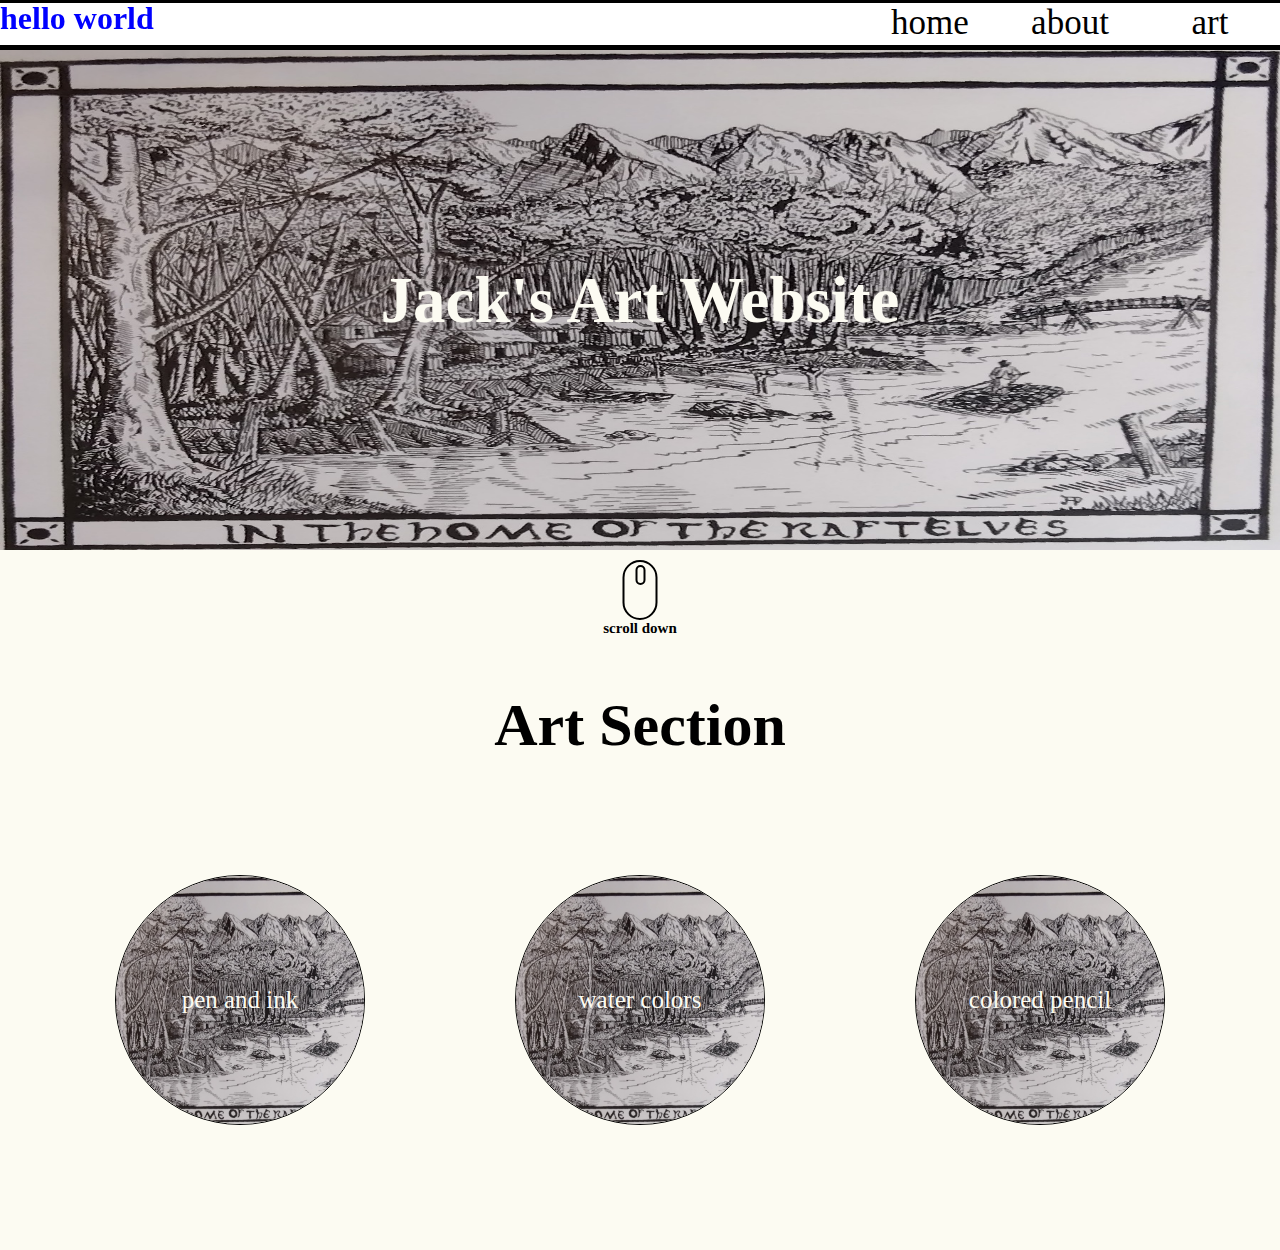
<file: index.html>
<!DOCTYPE html>
<html lang="en">
<head>
    <meta charset="UTF-8">
    <meta name="viewport" content="width=device-width, initial-scale=1.0">
    <title>Document</title>
    <link rel="stylesheet" href="home.css">
    <link rel="stylesheet" href="https://cdnjs.cloudflare.com/ajax/libs/font-awesome/6.4.0/css/all.min.css" integrity="sha512-iecdLmaskl7CVkqkXNQ/ZH/XLlvWZOJyj7Yy7tcenmpD1ypASozpmT/E0iPtmFIB46ZmdtAc9eNBvH0H/ZpiBw==" crossorigin="anonymous" referrerpolicy="no-referrer" />
    <meta name="view-transition" content="same-origin" />
</head>
<body>
    <div id="wrap">
    <div id="nav-bar">
        <i class="fa-solid fa-pen" id="nav-tag"></i>
        <div id="links-container">
            <ul>
<li class="links"><a href="#">home</a></li>
<li class="links"><a href="#">about</a></li>
<li class="links" id="dropdown"><a href="#">art</a>
    <ul>
        <li ><a href="pen.html">pen and ink</a></li>
        <li ><a href="#">water color</a></li>
        <li ><a href="#">pencil</a></li>
    </ul>
</li>
</ul>
</div>
<i class="fa-sharp fa-solid fa-bars" id="menu"></i>
    </div>
</div>
    <div id="header">
        <div id="img"></div>
        <h1 id="scroller">Jack's Art Website</h1>
    </div>
    <div id="scroll-down">
    <div id="scroll-box">
        <div id="scroll-dot"></div>
    </div>
   <p id="scroll-text">scroll down</p>
    </div>
<div id="home-links">
    <h1 id="art-section">Art Section</h1>
    <div id="circle-links-container">
    <div class="circle-links">
       <a href="pen.html"> <img src="test-art.jpg" alt="">
        <p>pen and ink</p>
        </a>
    </div>
    <div class="circle-links">
       <a href="#"> <img src="test-art.jpg" alt="">
        <p>water colors</p>
        </a>
    </div>
    <div class="circle-links">
       <a href="#"> <img src="test-art.jpg" alt="">
        <p>colored pencil</p>
        </a>
    </div>
</div>
</div>
<a href="pen.html"><h1 id="blue">hello world</h1></a>
    <script defer src="script.js"></script>
</body>
</html>
</file>
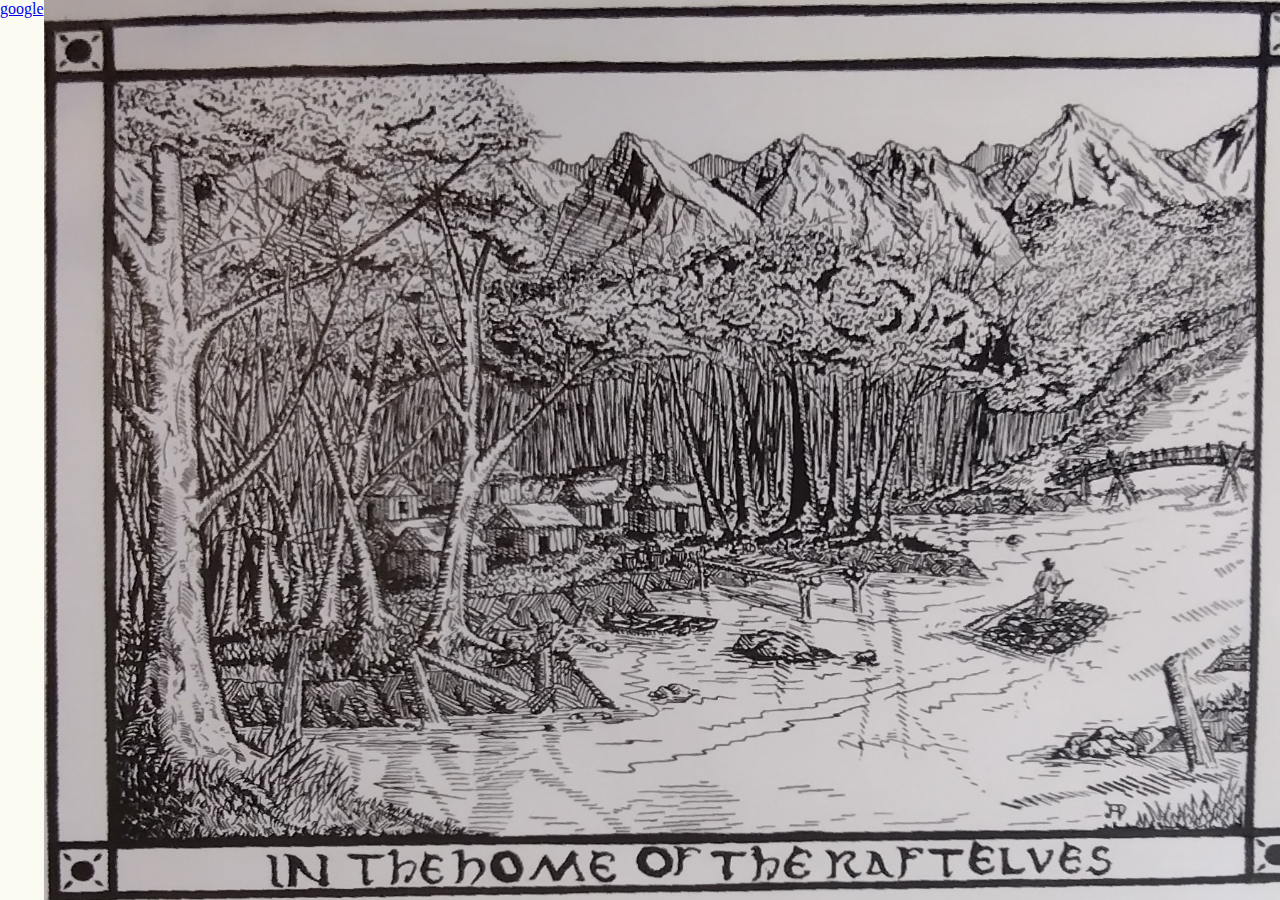
<file: pen.html>
<!DOCTYPE html>
<html lang="en">
<head>
    <meta charset="UTF-8">
    <meta name="viewport" content="width=device-width, initial-scale=1.0">
    <link rel="stylesheet" href="home.css">
    <meta name="view-transition" content="same-origin" />
    <title>Document</title>
</head>
<body>
    <a href="index.html"><h1 id="red">hello world</h1></a>
    <a href="http://google.com">google</a>
 <img src="test-art.jpg" alt="" id="img">
     </div>
</body>
</html>
</file>
<file: home.css>
@import url('https://fonts.googleapis.com/css2?family=Lumanosimo&family=Playfair+Display:ital@1&display=swap');



*{
    padding: 0;
    margin: 0;
    box-sizing: border-box;
}

body{
   background-color: rgb(252, 251, 242); 
overflow-x: hidden;
}



#header{
    position: relative;
    width: 100%;
    height: 500px;
    overflow: hidden;
    z-index: -1;

}

#img{
    position: absolute;
    top: 0;
    width: 100%;
    height:100%;
    background-image: url("test-art.jpg");
    background-repeat: no-repeat;
    background-size:100% 100%;
}

#header h1{
    color:rgb(252, 251, 242) ;
    position: absolute;
    top: 50%;
    left: 50%;
    transform: translate(-50%,-50%);
    font-size: 65px;
    white-space: nowrap;
font-weight: bolder;
}



#home-links{
    position: relative;
height: 700px;
width: 100%;
}

#circle-links-container{
    position: absolute;
    top: 50%;
    transform: translate(0,-50%);
    height: 500px;
    width: 100%;
    gap:150px;
    display: flex;
align-items: center;
justify-content: center;
}

.circle-links{
    position: relative;
margin-top: 200px;
width: 250px;
overflow: hidden;
height: 250px;
border-radius: 50%;
border: 1px solid black;
}

.circle-links img{
object-fit: cover;
width: 100%;
height: 100%;
transition: transform .5s;
}

.circle-links img:hover{
   transform: scale(1.2);
}

.circle-links p{
    position: absolute;
    top: 50%;
left: 50%;
transform: translate(-50%,-50%);
font-size:25px ;
color:rgb(252, 251, 242) ;
white-space: nowrap;
}

.circle-links:has(p:hover) img{
    transform: scale(1.2);
}
 
#art-section{
    position: absolute;
    left: 50%;
    top: 25%;
    transform: translate(-50%,-50%);
    font-size: 60px;
    white-space: nowrap;
}

#wrap{
    position: sticky;
    top: 0;
z-index: 1;
}

#nav-bar{
    position: relative;
        width: 100%;
        height: 50px;
        border-bottom: 5px solid black;
        border-top: 3px solid black;
        background-color:rgb(255, 255, 255);
    }
    
    #nav-tag {
       position: absolute;
        top: 50%;
        left: 1%;
        transform:translate(0,-50%) rotateY(180deg);
        font-size: 30px;
      color: black;
    }
    
    
    
    
    #links-container{
    position: absolute;
    right:0;
    }
    
    #links-container ul{
        list-style: none;
       
    }
    
    #links-container ul li {
        float: left;
        width: 140px;
        height: 42px;
        text-align: center;
        line-height: 40px;
       
    }
    
    #links-container ul li a {
    display: block;
        text-decoration: none;
        color: black;
        font-size: 35px;
        transition: font-size .2s ;
       
    }
    
    #links-container ul li a:hover
    {
        font-size:40px;
    }
    
    
    
    #dropdown  ul li{
    background:rgb(255, 255, 255) ;
    height: 50px;
    display: none;
    transition: all .3s ease-in-out;
    border-top: 2px solid black;
    animation: one .5s ease;
    }
    
    #dropdown  ul li a {
        font-size: 25px;
    }
    
    #dropdown:hover ul li{
    display: block;
    }
    
    #dropdown ul li a:hover{
        font-size: 27px;
        }
    
    #menu{
        display: none;
    }
    
    @keyframes one {
        0%{
           opacity: 0;
        }
        100%{
            opacity: 1;
         }
    }

#scroll-down{
    position: absolute;
    width: 80px;
    height: 80px;
    left: 50%;
    margin-top: 10px;
    transform: translate(-50%);
    z-index: -1;
}


#scroll-text {
    position: absolute;
    left: 50%;
    transform: translate(-50%);
    white-space:nowrap;
    font-size:15px;
    font-weight: bolder;
}

#scroll-box{
    position: relative;
    left: 50%;
    transform: translate(-50%);
    width: 35px;
    height: 60px;
border: 2px solid black;
border-radius: 20px;
}

#scroll-dot{
    position: absolute;
    left: 50%;
    top: 6%;
    transform: translate(-50%);
width:10px;
height: 20px;
border: 2px solid black;
border-radius: 10px;
animation: fade 1.5s infinite;
}

@keyframes fade {
    30%{
        opacity: 1;
    }
    
    100%{
top: 50%;
opacity: 0;
    }
}

@media (max-width: 450px) {
    #header h1{
        font-size: 40px;
    }
    #header{
        height: 400px;
    }
    #links-container{
        display: none;
    }
    #menu{
        display: block;
        position: absolute;
        right: 5%;
        top: 50%;
        transform: translate(0,-50%);
        font-size: 30px;
    }
    #nav-bar h1{
        font-size: 35px;
    }

    #scroll-down{
        margin-top: 50px;
    }

    #home-links{
        position: relative;
        height: 1300px;
        width: 100%;
        }
        
        #circle-links-container{
            position: absolute;
            top: 300px;
            height: 1000px;
            width: 100%;
            flex-direction: column;
            gap: 0;
            display: flex;
align-items: center;
justify-content: center;
transform: translate(0,0);
        }


    .circle-links{
       position: relative;
        margin-top: 60px;
    width: 250px;
    overflow: hidden;
    height: 250px;
    border-radius: 50%;
    border: 1px solid black;
    }
    .circle-links img{
        transform: scale(1.2);
    }
}

#red{
view-transition-name:name;
position: absolute;
color:red;
left: 50%;
top: 0;
}

#blue{
    view-transition-name:name;
    position: absolute;
    color: blue;
    left: 0;
    top: 0;
    z-index: 20;
}

@keyframes fade-out {
   from{
        opacity: 1;
    }
   to{
        opacity: 0;
    }
}

@keyframes fade-in {
   from{
        opacity: 0;
    }
   to{
        opacity: 1;
    }
}



::view-transition-old(root){
    animation: fade-out 350ms;
}

::view-transition-new(root){
    animation: fade-in 350ms;
}

#img{
    view-transition-name: img;
}
</file>
